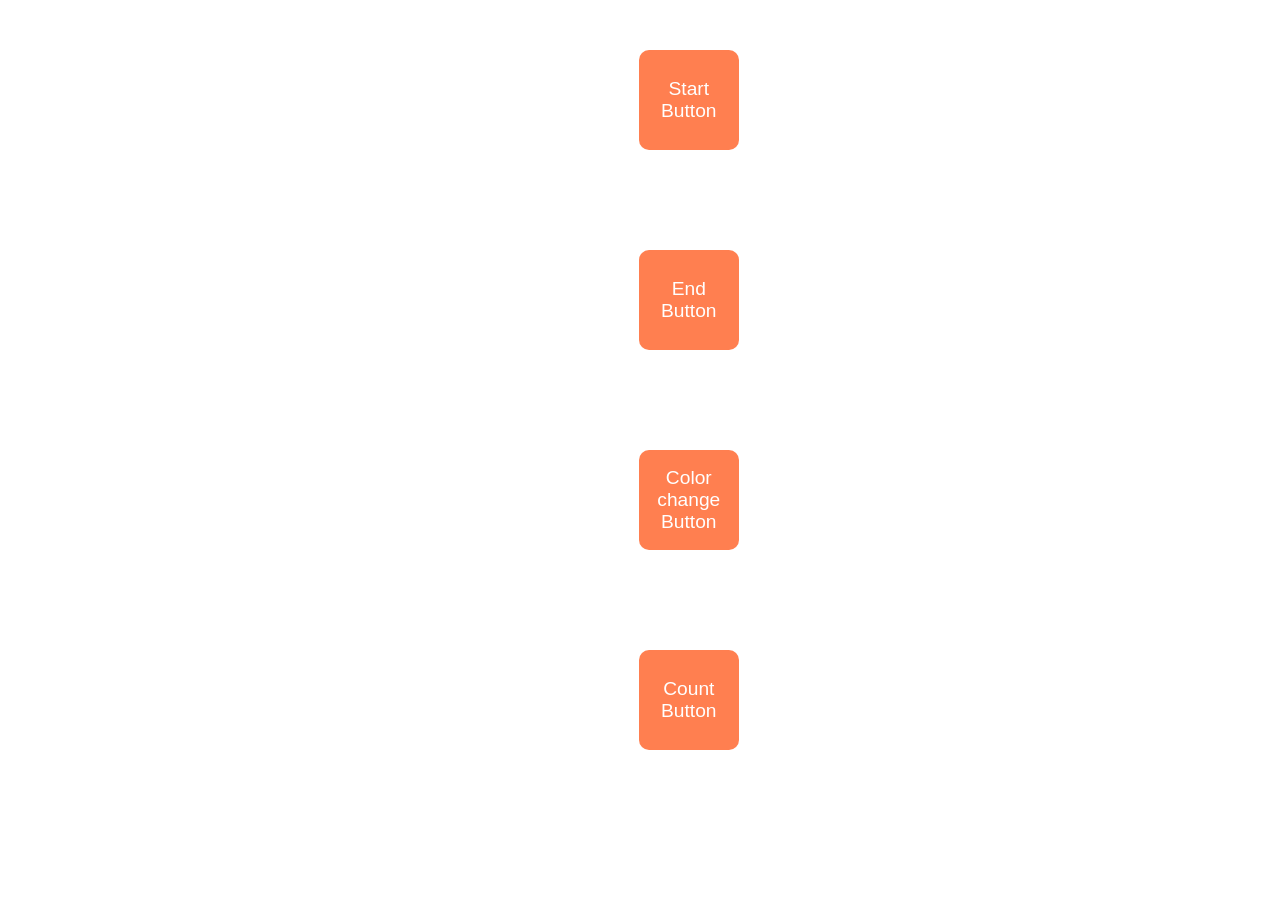
<file: DOM/domhtml.html>
<!DOCTYPE html>
<html lang="en">
<head>
    <meta charset="UTF-8">
    <meta http-equiv="X-UA-Compatible" content="IE=edge">
    <meta name="viewport" content="width=device-width, initial-scale=1.0">
    <link rel="stylesheet" href="domstyles.css">
    <title>Document</title>
</head>
<body>
    <div>
        <button class="start_button">Start Button</button>
        <button class="end_button">End Button</button>
        <button class="button color_button">Color change Button</button>
        <button class="count_button">Count Button</button>
    </div>
    
    <script src="domjs.js"></script>
</body>
</html>
</file>
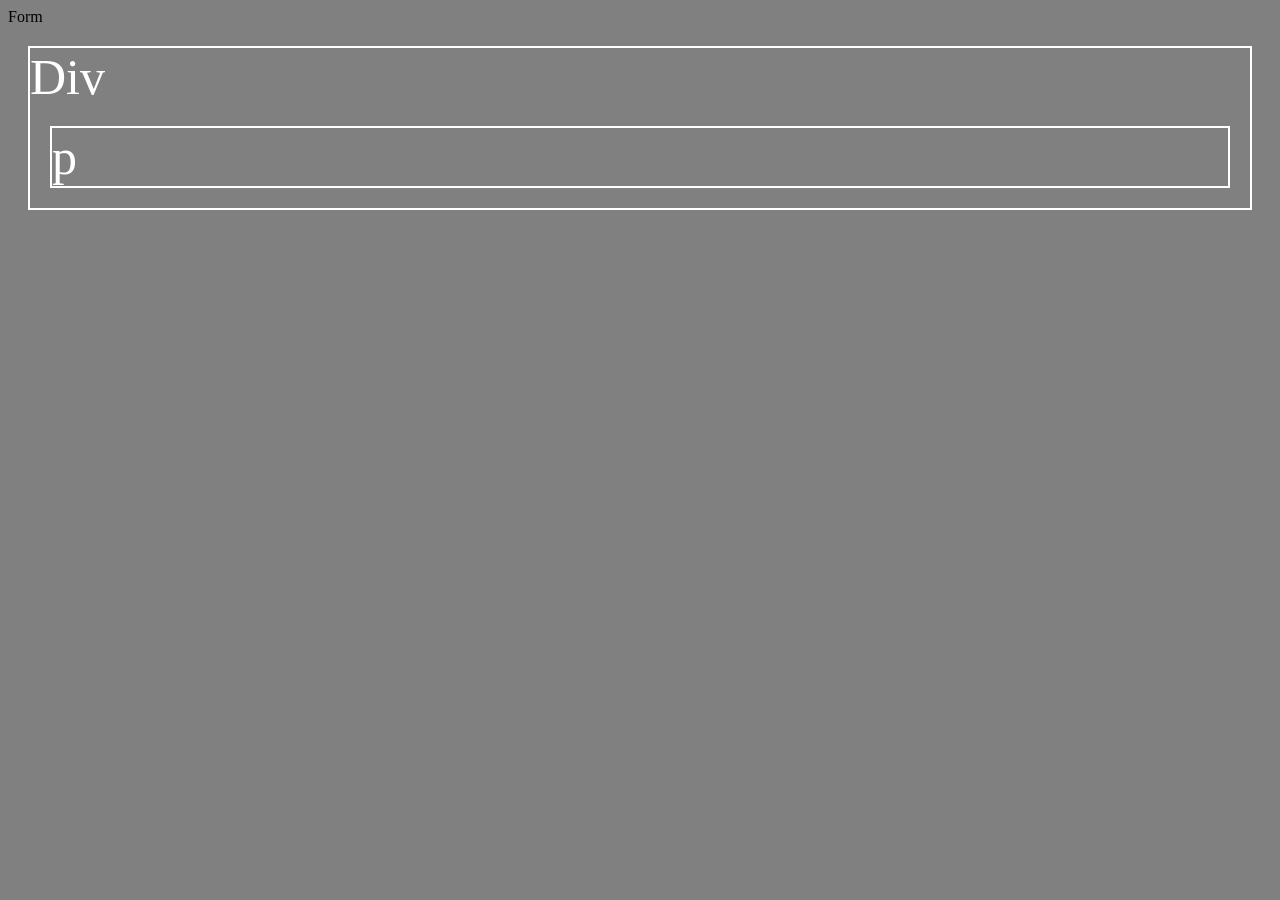
<file: DOM/Bubbling/bubbling.html>
<!-- Bubbling is a capturing the address of very child element respective to its parent -->
<!-- Bubbling starts from child to parent -->
<!-- while Capturing starts from parent to child -->
<!DOCTYPE html>
<html lang="en">
<head>
    <meta charset="UTF-8">
    <meta http-equiv="X-UA-Compatible" content="IE=edge">
    <meta name="viewport" content="width=device-width, initial-scale=1.0">
    <title>Bubbling</title>
    <link rel="stylesheet" href="bubbling.css">
</head>
<body>
    <div>
        <form class="first" id="form">
            Form
            <div id="div">
                Div
                <p id="p">
                    p
                </p>
            </div>
        </form>
    </div>
    <script src="bubbling.js"></script>
</body>
</html>
</file>
<file: DOM/domstyles.css>
body{
    margin: 0px;
    padding: 0px;
}
div{
    display: flex;
    flex-direction: column;
    justify-content: space-around;
    margin: auto;
    width: 8%;
}
button{
    height: 100px;
    width: 100px;
    border: none;
    margin : 50px;
    background-color:coral;
    border-radius: 10%;
    color: white;
    font-size: larger;
};

.new-color{
    font-family: 'Times New Roman', Times, serif;
    background-color: red;
    color:black;
}
</file>
<file: DOM/Bubbling/bubbling.css>
body{
    padding: 0;
    background-color:grey;
};
.first{
    background-color: aqua;
    border: 2px solid white;
    color:white;
    font-size: larger;
}
#div{
    margin: 20px;
    border: 2px solid white;
    color:white;
    font-size: 50px;
}
#p{
    margin: 20px;
    border: 2px solid white;
    color:white;
    font-size: 50px;
}
</file>
